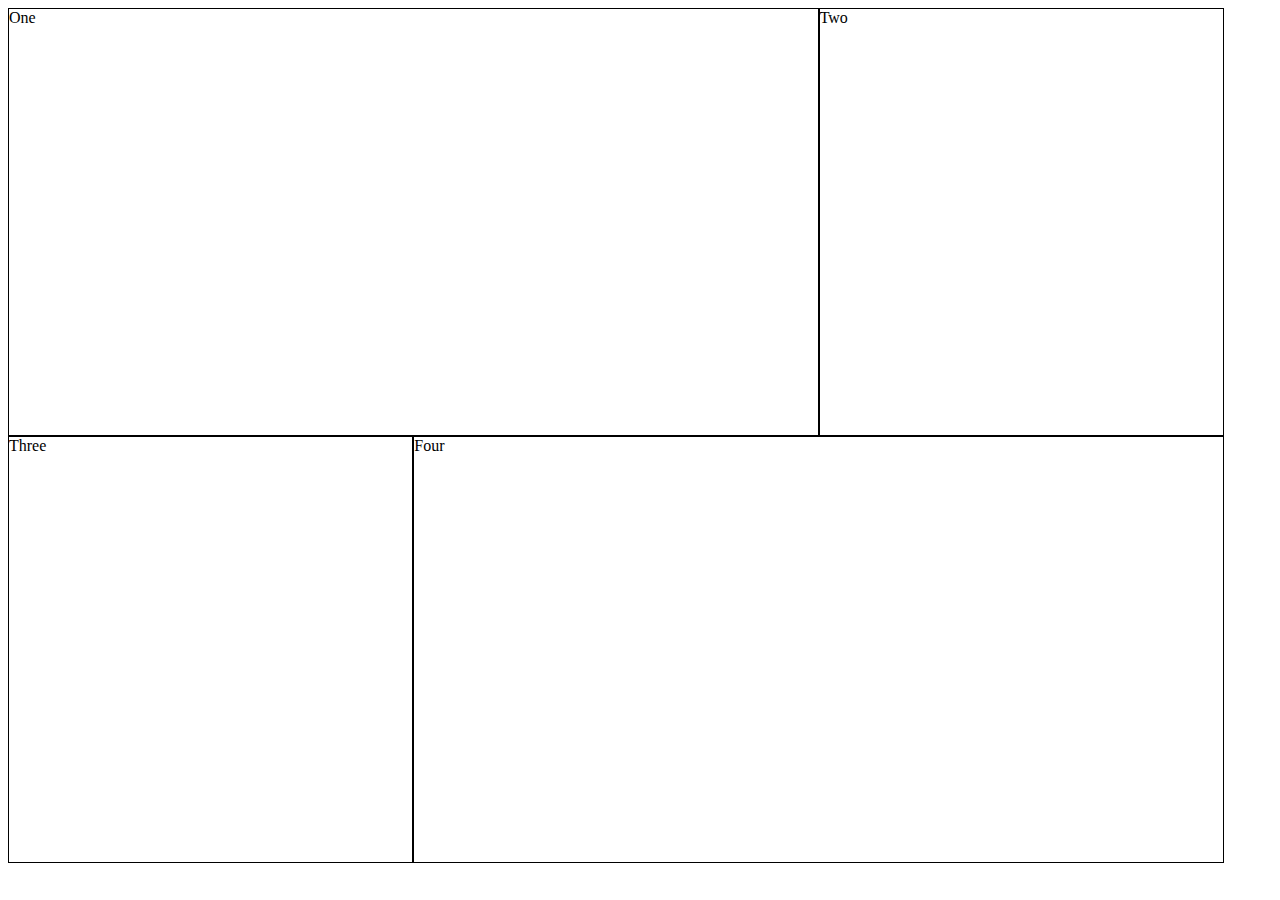
<file: index.html>
<!DOCTYPE html>
<html>
<head>
	<link rel="stylesheet" type="text/css" href="style.css">
	<meta name="viewport" content="width=device-width, initial-scale=1, maximum-scale=1">
	<title>CSS GRID</title>
</head>
<body>

	<div class="box">
		<div class="outer">
			<div id="one" class="inner">One</div>
			<div id="two" class="inner">Two</div>
			<div id="three" class="inner">Three</div>
			<div id="four" class="inner">Four</div>
		</div>
	</div>

	<script type="text/javascript" src="index.js"></script>
</body>
</html>
</file>
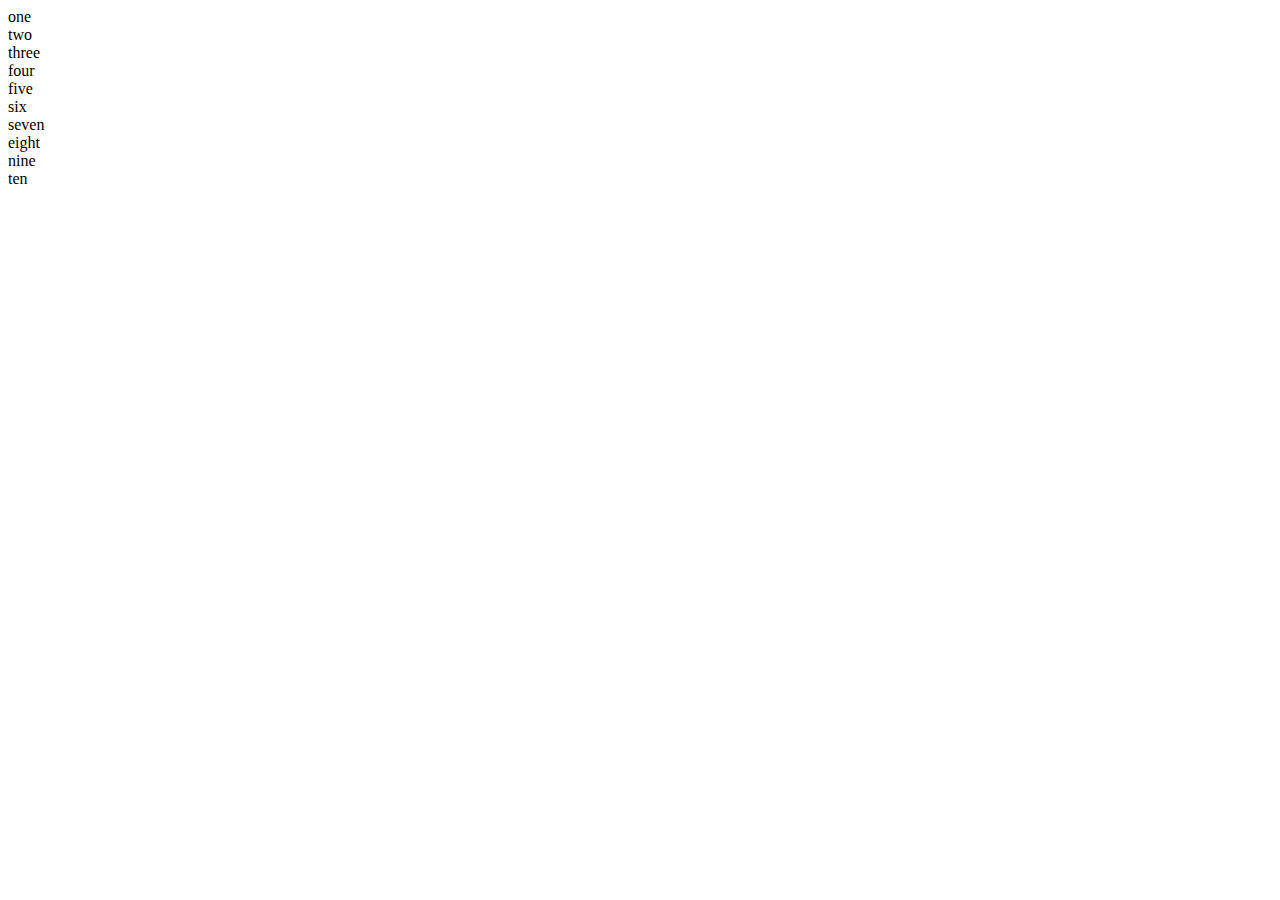
<file: one/index.html>
<!DOCTYPE html>
<html>
<head>
	<link rel="stylesheet" type="text/css" href="style.css">
	<title>One</title>
</head>
<body>

	<div class="box">
		<div class="number">one</div>
		<div class="number">two</div>
		<div class="number">three</div>
		<div class="number">four</div>
		<div class="number">five</div>
		<div class="number">six</div>
		<div class="number">seven</div>
		<div class="number">eight</div>
		<div class="number">nine</div>
		<div class="number">ten</div>
	</div>


	<script type="text/javascript" src="index.js"></script>
</body>
</html>
</file>
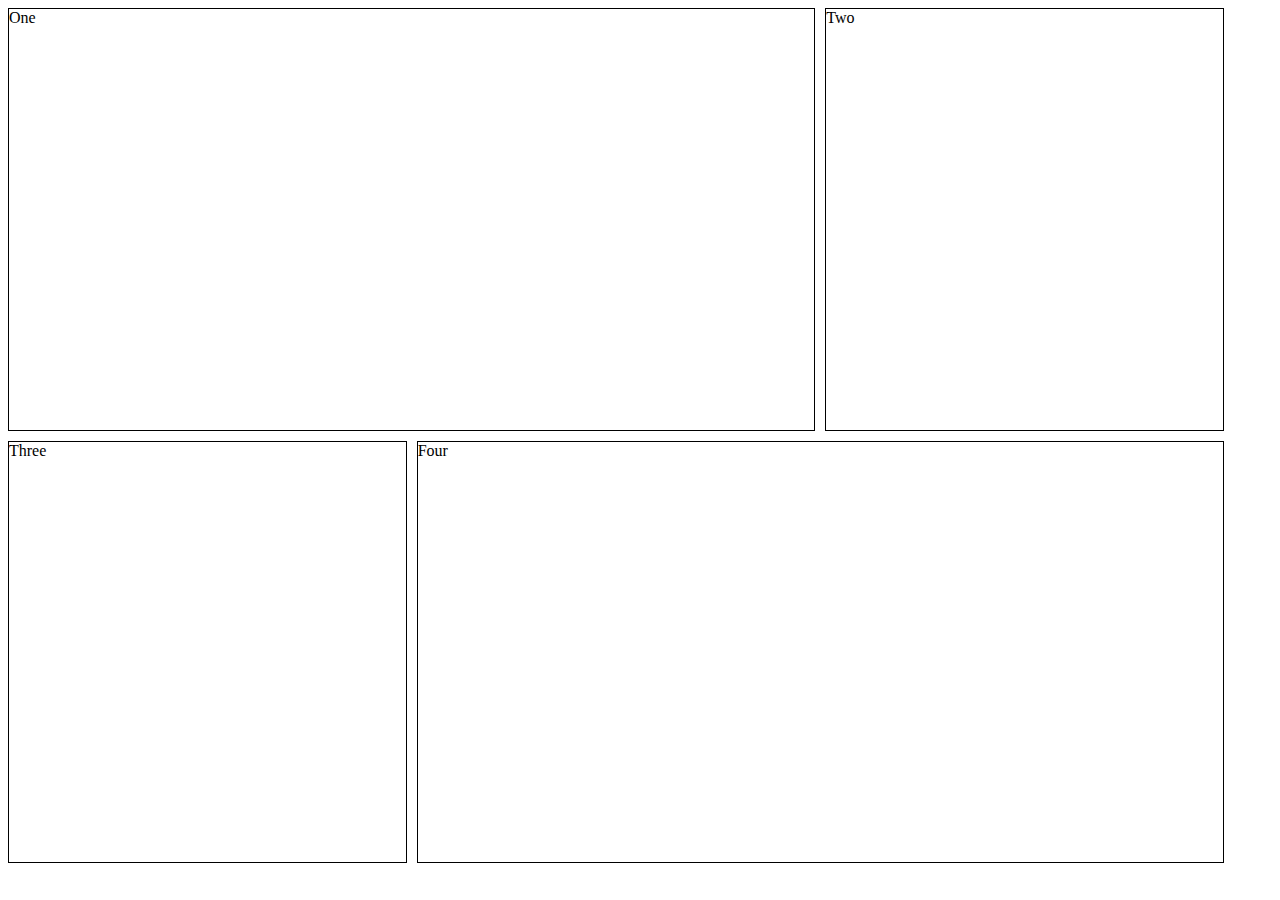
<file: responsive_grid/index.html>
<!DOCTYPE html>
<html>
<head>
	<link rel="stylesheet" type="text/css" href="style.css">
	<meta name="viewport" content="width=device-width, initial-scale=1, maximum-scale=1">
	<title>CSS GRID</title>
</head>
<body>

	<div class="box">
		<div id="one" class="inner">One</div>
		<div id="two" class="inner">Two</div>
		<div id="three" class="inner">Three</div>
		<div id="four" class="inner">Four</div>
	</div>

	<script type="text/javascript" src="index.js"></script>
</body>
</html>
</file>
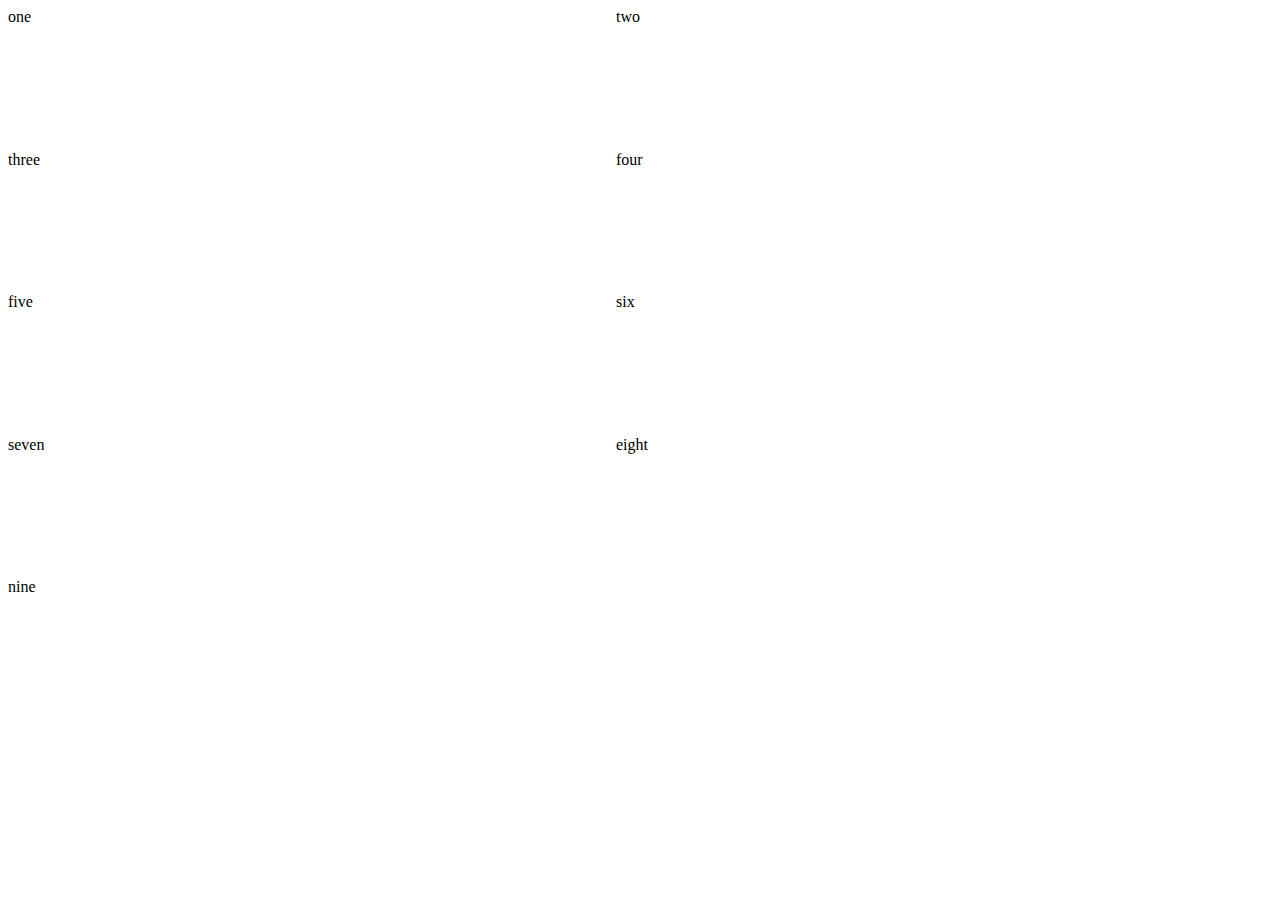
<file: two/index.html>
<!DOCTYPE html>
<html>
<head>
	<link rel="stylesheet" type="text/css" href="style.css">
	<title>Two</title>
</head>
<body>

	<div class="box">
		<div id="one" class="number">one</div>
		<div id="two" class="number">two</div>
		<div id="three" class="number">three</div>
		<div id="four" class="number">four</div>
		<div id="five" class="number">five</div>
		<div id="six" class="number">six</div>
		<div id="seven" class="number">seven</div>
		<div id="eight" class="number">eight</div>
		<div id="nine" class="number">nine</div>
	</div>


	<script type="text/javascript" src="index.js"></script>
</body>
</html>
</file>
<file: style.css>
.outer {
	display: grid;
	width: 100%;
	height: 100%;
	grid-template-columns: 1fr 1fr;
	grid-template-rows: repeat(3,1fr), 1fr;
}

.inner {
	border: 0.5px solid black;
}

#one {
	grid-column: 1 / 3;
}

#two {

}

#three {

}

#four {
	grid-column: 1 / 3;
	grid-row: 3 / 5;
}

@media (min-width: 500px) {
	.outer {
		display: grid;
		width: 100%;
		height: 100%;
		grid-template-columns: 1fr 1fr 1fr;
		grid-template-rows: repeat(2,1fr), 1fr;
	}

	.inner {
		border: 0.5px solid black;
	}

	#one {
		grid-column: 1 / 3;
	}

	#two {
		grid-column: 3 / 4;
	}

	#three {
		grid-column: 1 / 4;
	}

	#four {
		grid-column: 1 / 4;
		grid-row: 3 / 5;
	}
}

@media (min-width: 1000px) {
	.outer {
		display: grid;
		width: 100%;
		height: 100%;
		grid-template-columns: 1fr 1fr 1fr;
		grid-template-rows: 1fr 1fr;
	}

	.inner {
		border: 0.5px solid black;
	}

	#one {
		grid-column: 1 / 3;
	}

	#two {
		grid-column: 3 / 4;
	}

	#three {
		grid-column: 1 / 2;
	}

	#four {
		grid-column: 2 / 4;
		grid-row: 2 / 3;
	}
}
</file>
<file: one/style.css>
.box {
/*	display: grid;
	grid-template-columns: 1fr 1fr;
	grid-template-rows: 1fr 1fr 1fr 1fr 1fr;*/
}
</file>
<file: responsive_grid/style.css>
.box {
	display: grid;
	grid-template-columns: 1fr 1fr;
	grid-template-rows: repeat(3,1fr), 1fr;
	grid-column-gap: 10px;
	grid-row-gap: 10px;
}

.inner {
	border: 0.5px solid black;
}

#one {
	grid-column: 1 / 3;
}

#two {

}

#three {

}

#four {
	grid-column: 1 / 3;
	grid-row: 3 / 5;
}

@media (min-width: 500px) {
	.box {
		display: grid;
		grid-template-columns: 1fr 1fr 1fr;
		grid-template-rows: repeat(2,1fr), 1fr;
	}

	.inner {
		border: 0.5px solid black;
	}

	#one {
		grid-column: 1 / 3;
	}

	#two {
		grid-column: 3 / 4;
	}

	#three {
		grid-column: 1 / 4;
	}

	#four {
		grid-column: 1 / 4;
		grid-row: 3 / 5;
	}
}

@media (min-width: 1000px) {
	.box {
		display: grid;
		grid-template-columns: 1fr 1fr 1fr;
		grid-template-rows: 1fr 1fr;
	}

	.inner {
		border: 0.5px solid black;
	}

	#one {
		grid-column: 1 / 3;
	}

	#two {
		grid-column: 3 / 4;
	}

	#three {
		grid-column: 1 / 2;
	}

	#four {
		grid-column: 2 / 4;
		grid-row: 2 / 3;
	}
}
</file>
<file: two/style.css>
.box {
	display: grid;
	grid-template-columns: 1fr 1fr;
	grid-template-rows: repeat(6, 1fr);
/*	grid-column-gap: 10px;
	grid-row-gap: 10px;
	justify-items: center;
	align-items: center;*/
}

/*#nine {
	grid-column: 1 / 3;
	grid-row: 5 / 7;
}

#ten {
	grid-column: 1 / 3;
}*/
</file>
